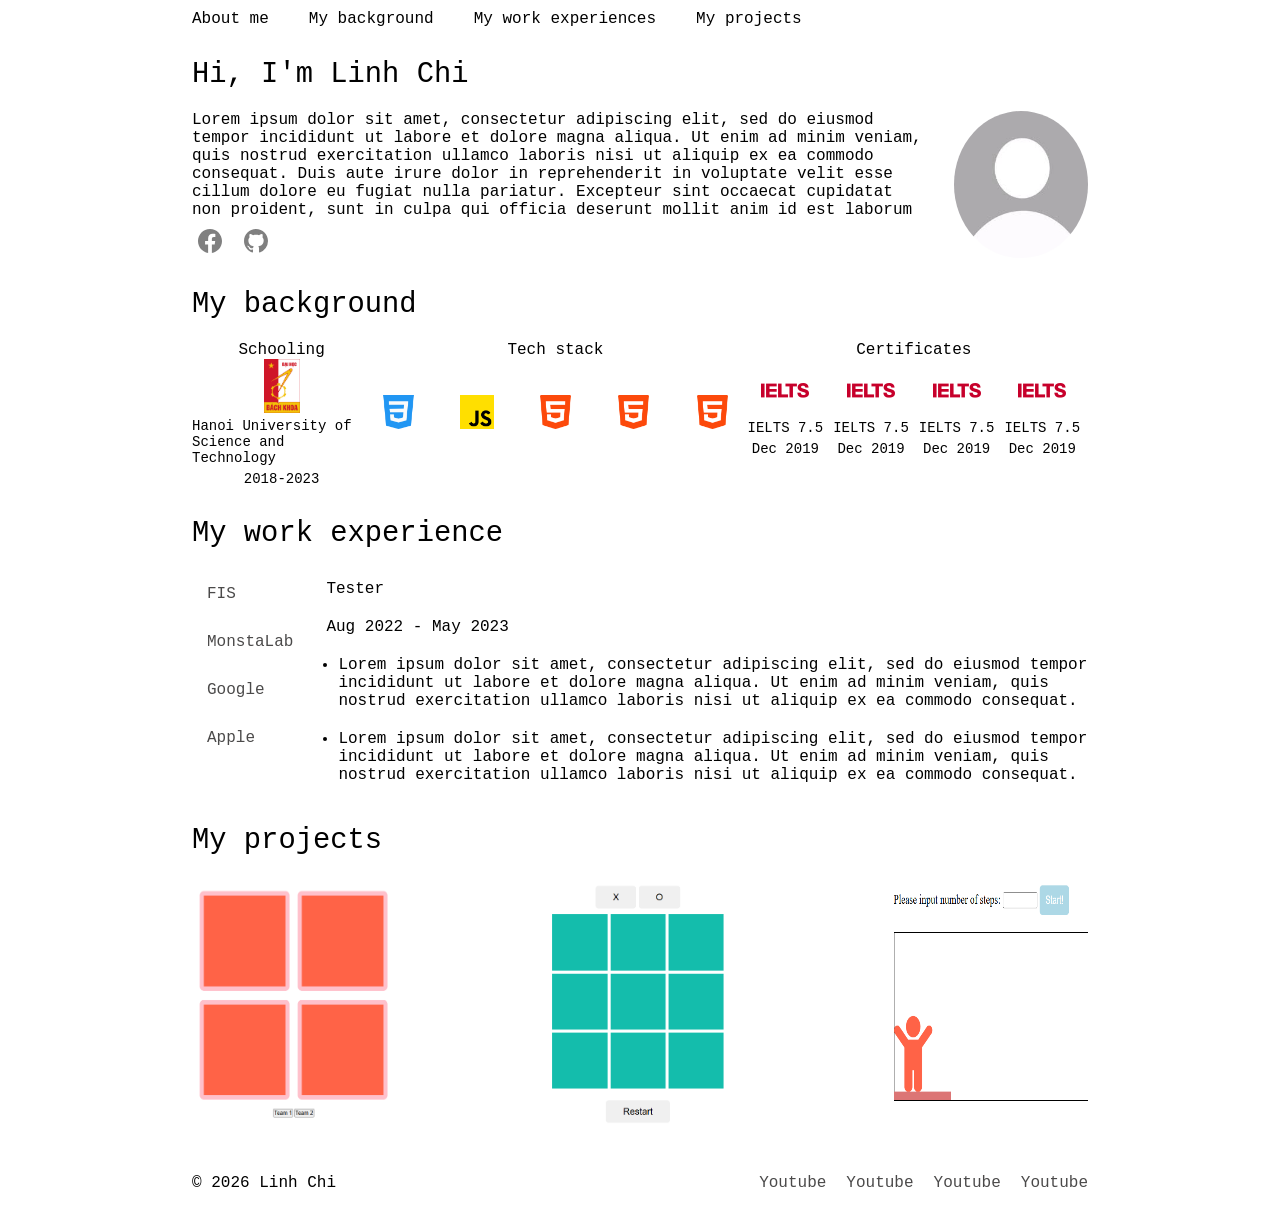
<file: index.html>
<!doctype html>
<html lang="en">
  <head>
    <meta charset="UTF-8" />
    <meta name="viewport" content="width=device-width, initial-scale=1.0" />
<!-- <meta name="description" content=""> -->
    <link rel="stylesheet" href="style.css" />
    <link
      rel="stylesheet"
      href="https://fontawesome.com/icons/facebook-f?f=brands&s=solid"
    />
    <title>Linh Chi | Frontend Developer & English Teacher</title>
<meta name="description" content="Linh Chi's portfolio, a passionate developer">
<meta property="og:title" content="Linh Chi's portfolio, a passionate developer on social media" />
<meta property="og:image" content="cat.jfif" />
<!-- <meta property="og:url" content="https://example.com/" /> -->

  </head>
  <body>
    
      <!-- <span class="myname">Linh Chi</span> -->
       <ul class="navbar">
        <li><a href="#about_me">About me</a></li>
        <li><a href="#my_background">My background</a></li>
        <li><a href="#my_workexp">My work experiences</a></li>
        <li><a href="#my_project">My projects</a></li>
      </ul>
      <!-- <img class="navicon" src="menu.png" alt=""> -->
   
     
    </div>

    <div class="contents">
      <section id="about_me">
          <header class="header">Hi, I'm Linh Chi</header>
          <div class="mecontents">
       <div class="introducesocial">
             <div class="introduce">
              Lorem ipsum dolor sit amet, consectetur adipiscing elit, sed do
              eiusmod tempor incididunt ut labore et dolore magna aliqua. Ut enim
              ad minim veniam, quis nostrud exercitation ullamco laboris nisi ut
              aliquip ex ea commodo consequat. Duis aute irure dolor in
              reprehenderit in voluptate velit esse cillum dolore eu fugiat nulla
              pariatur. Excepteur sint occaecat cupidatat non proident, sunt in
              culpa qui officia deserunt mollit anim id est laborum
            </div>
            <div class="social">
        <a href="..https://www.facebook.com/profile.php?id=61572621895188"> <svg
                class="fb icon"
                xmlns="http://www.w3.org/2000/svg"
                width="16"
                height="16"
                fill="currentColor"
                class="bi bi-facebook"
                viewBox="0 0 16 16"
              >
                <path
                  d="M16 8.049c0-4.446-3.582-8.05-8-8.05C3.58 0-.002 3.603-.002 8.05c0 4.017 2.926 7.347 6.75 7.951v-5.625h-2.03V8.05H6.75V6.275c0-2.017 1.195-3.131 3.022-3.131.876 0 1.791.157 1.791.157v1.98h-1.009c-.993 0-1.303.621-1.303 1.258v1.51h2.218l-.354 2.326H9.25V16c3.824-.604 6.75-3.934 6.75-7.951"
                />
              </svg></a>     
              <!-- <svg
                class="git icon"
                xmlns="http://www.w3.org/2000/svg"
                width="16"
                height="16"
                fill="currentColor"
                class="bi bi-github"
                viewBox="0 0 16 16"
              >
                <path
                  d="M8 0C3.58 0 0 3.58 0 8c0 3.54 2.29 6.53 5.47 7.59.4.07.55-.17.55-.38 0-.19-.01-.82-.01-1.49-2.01.37-2.53-.49-2.69-.94-.09-.23-.48-.94-.82-1.13-.28-.15-.68-.52-.01-.53.63-.01 1.08.58 1.23.82.72 1.21 1.87.87 2.33.66.07-.52.28-.87.51-1.07-1.78-.2-3.64-.89-3.64-3.95 0-.87.31-1.59.82-2.15-.08-.2-.36-1.02.08-2.12 0 0 .67-.21 2.2.82.64-.18 1.32-.27 2-.27s1.36.09 2 .27c1.53-1.04 2.2-.82 2.2-.82.44 1.1.16 1.92.08 2.12.51.56.82 1.27.82 2.15 0 3.07-1.87 3.75-3.65 3.95.29.25.54.73.54 1.48 0 1.07-.01 1.93-.01 2.2 0 .21.15.46.55.38A8.01 8.01 0 0 0 16 8c0-4.42-3.58-8-8-8"
                />
              </svg>
               <svg
                class="git icon"
                xmlns="http://www.w3.org/2000/svg"
                width="16"
                height="16"
                fill="currentColor"
                class="bi bi-github"
                viewBox="0 0 16 16"
              >
                <path
                  d="M8 0C3.58 0 0 3.58 0 8c0 3.54 2.29 6.53 5.47 7.59.4.07.55-.17.55-.38 0-.19-.01-.82-.01-1.49-2.01.37-2.53-.49-2.69-.94-.09-.23-.48-.94-.82-1.13-.28-.15-.68-.52-.01-.53.63-.01 1.08.58 1.23.82.72 1.21 1.87.87 2.33.66.07-.52.28-.87.51-1.07-1.78-.2-3.64-.89-3.64-3.95 0-.87.31-1.59.82-2.15-.08-.2-.36-1.02.08-2.12 0 0 .67-.21 2.2.82.64-.18 1.32-.27 2-.27s1.36.09 2 .27c1.53-1.04 2.2-.82 2.2-.82.44 1.1.16 1.92.08 2.12.51.56.82 1.27.82 2.15 0 3.07-1.87 3.75-3.65 3.95.29.25.54.73.54 1.48 0 1.07-.01 1.93-.01 2.2 0 .21.15.46.55.38A8.01 8.01 0 0 0 16 8c0-4.42-3.58-8-8-8"
                />
              </svg> -->
               <a href="https://github.com/linhchi-source" class="|">
                 <svg
                  class="git icon"
                  xmlns="http://www.w3.org/2000/svg"
                  width="16"
                  height="16"
                  fill="currentColor"
                  class="bi bi-github"
                  viewBox="0 0 16 16"
                               >
                  <path
                    d="M8 0C3.58 0 0 3.58 0 8c0 3.54 2.29 6.53 5.47 7.59.4.07.55-.17.55-.38 0-.19-.01-.82-.01-1.49-2.01.37-2.53-.49-2.69-.94-.09-.23-.48-.94-.82-1.13-.28-.15-.68-.52-.01-.53.63-.01 1.08.58 1.23.82.72 1.21 1.87.87 2.33.66.07-.52.28-.87.51-1.07-1.78-.2-3.64-.89-3.64-3.95 0-.87.31-1.59.82-2.15-.08-.2-.36-1.02.08-2.12 0 0 .67-.21 2.2.82.64-.18 1.32-.27 2-.27s1.36.09 2 .27c1.53-1.04 2.2-.82 2.2-.82.44 1.1.16 1.92.08 2.12.51.56.82 1.27.82 2.15 0 3.07-1.87 3.75-3.65 3.95.29.25.54.73.54 1.48 0 1.07-.01 1.93-.01 2.2 0 .21.15.46.55.38A8.01 8.01 0 0 0 16 8c0-4.42-3.58-8-8-8"
                  />
                               </svg>
               </a>

            </div>
       </div>
                   
      <div class="image"><img src="ava.jfif" alt="" class="ava" /></div>
          </div>
      </section>
      <section id="my_background">
        <header>My background</header>
        <div class="bg-contents">
          <div class="schooling">
            <span class="bgheader">Schooling</span>
            <img src="school.png" alt="" class="bg schoolimg" />
            <span class="name">Hanoi University of Science and Technology</span>
            <span class="time">2018-2023</span>
          </div>
          <div class="tech">
            <span class="bgheader">Tech stack</span>
            <div class="techwrap">
              <div class="techlogo">
                <img src="css-3.png" alt="" class="techimg" />
                <img src="js.png" alt="" />
                <img src="html-5_174854.png" alt="" />
                <img src="html-5_174854.png" alt="" />
                <img src="html-5_174854.png" alt="" />
              </div>
            </div>
          </div>
          <div class="certs">
            <span class="bgheader">Certificates</span>
            <div class="certwrap">
              <div class="certdis">
                <div class="cert">
                  <img src="icons8-ielts-48.png" alt="" class="bg" />
                  <span class="name">IELTS 7.5</span>
                  <span class="time">Dec 2019</span>
                </div>
                <div class="cert">
                  <img src="icons8-ielts-48.png" alt="" class="bg" />
                  <span class="name">IELTS 7.5</span>
                  <span class="time">Dec 2019</span>
                </div>
                <div class="cert">
                  <img src="icons8-ielts-48.png" alt="" class="bg" />
                  <span class="name">IELTS 7.5</span>
                  <span class="time">Dec 2019</span>
                </div>
                <div class="cert">
                  <img src="icons8-ielts-48.png" alt="" class="bg" />
                  <span class="name">IELTS 7.5</span>
                  <span class="time">Dec 2019</span>
                </div>
              </div>
            </div>
          </div>
        </div>
      </section>
      <section id="my_workexp">
        <header>My work experience</header>
        <div class="workexp">
          <ul class="companies">
            <li class="fis">FIS</li>
            <li class="monstalab">MonstaLab</li>
            <li class="google">Google</li>
            <li class="apple">Apple</li>
          </ul>

          <div class="companycontent">
            <span class="role">Tester</span>
            <span class="time1">Aug 2022 - May 2023</span>
            <ul class="work">
              <li>
                Lorem ipsum dolor sit amet, consectetur adipiscing elit, sed do eiusmod tempor incididunt ut labore et dolore magna aliqua. Ut enim ad minim veniam, quis nostrud exercitation ullamco laboris nisi ut aliquip ex ea commodo consequat.
              </li>
              <li>
Lorem ipsum dolor sit amet, consectetur adipiscing elit, sed do eiusmod tempor incididunt ut labore et dolore magna aliqua. Ut enim ad minim veniam, quis nostrud exercitation ullamco laboris nisi ut aliquip ex ea commodo consequat.
              </li>
            </ul>
          </div>
        </div>
      </section>
      <section id="my_project">
        <header>My projects</header>
        <div class="cards">
          <div class="project-card">
            <a href="https://image-shuffle-theta.vercel.app/" target="_blank">
              <img src="image_card.png" alt="" class="cardimg" />
            </a>
            <span class="spanclass">Shuffle card</span>
          </div>
          <div class="project-card">
            <a href="https://tictactoe-mauve-five.vercel.app/" target="_blank">
              <img src="tictac.png" alt="" class="cardimg" />
            </a>
            <span class="spanclass">Tic tac toe</span>

            <!-- <p>Tic Tac Toe</p> -->
          </div>
          <div class="project-card">
            <a href="https://ladder-game1.vercel.app/" target="_blank">
              <img src="ladder.png" alt="" class="cardimg" />
            </a>
            <span class="spanclass">Ladder game</span>

            <!-- <p>Tic Tac Toe</p> -->
          </div>
        </div>
      </section>
      <footer>
  <span>© 2026 Linh Chi</span>
  <div class="links">
    <span><a href="https://www.youtube.com/@ChiPham-i1p">Youtube</a></span>
    <span><a href="https://www.youtube.com/@ChiPham-i1p">Youtube</a></span>
    <span><a href="https://www.youtube.com/@ChiPham-i1p">Youtube</a></span>
    <span><a href="https://www.youtube.com/@ChiPham-i1p">Youtube</a></span>
  </div>
</footer>
    </div>
    <script src="script.js"></script>
  </body>
</html>
</file>
<file: style.css>
/* set up     */

body {
  width: 70%;
  margin: auto;
}
html {
  scroll-behavior: smooth;
}
header {
  text-align: left;
  margin-top: 10px;
  margin-bottom: 20px;
  font-size: clamp(1.8rem, 1.5vw, 2rem);
}
* {
  padding: 0;
  margin: 0;
  font-family: "Courier New", Courier, monospace;
  font-size: clamp(1rem, 1vw, 1.1rem);
}
* {
  /* outline: 1px solid black; */
}
/* nav */

.navbarbox {
  display: flex;
  justify-content: space-between;
  align-items: center;
  padding: 20px;
  /* border: 1px solid #000; */
}
.navbar {
  margin-top: 10px;
  display: flex;

  /* color:white; */

  gap: 40px;
  list-style-type: none;
}
.navbar a {
  text-decoration: none;
  color: black;
  /* background: #000; */
  display: inline-block;
}
.navbar a:hover {
  cursor: pointer;
}
.myname {
  color: black;
  /* text-align: left; */
}

.navicon {
  display: none;
  width: 8%;
}

.navbarflex {
  /* border: 1px solid #000; */
  flex-direction: column;
  /* align-items: flex-start; */
  gap: 20px;
  position: absolute;
  right: 0;
  top: 65px;
}
.navbarflex a {
  display: inline block;
  padding: 10px;
}
/* layout */
section {
  margin-top: 30px;
  /* border: 1px solid #000; */
  /* height: 30vw; */
}
/* aboutme */

#about_me {
  /* margin-top: 160px; */
}
.mecontents {
  display: flex;
  /* flex-wrap: wrap; */
  gap: 30px;
}
.introducesocial {
  display: flex;
  flex-direction: column;
  gap: 10px;
}
.social {
  display: flex;
  gap: 10px;
}
.image {
  display: flex;
  justify-content: center;
  flex: 0 0 15%;
}
.ava {
  border-radius: 50%;
  width: 100%;
}
.icon {
  width: 36px;
  height: 24px;
  cursor: pointer;
  fill: grey;
}
.icon:hover {
  fill: rgb(19, 18, 18);
}
/* background */
.bg-contents {
  display: flex;
  gap: 10px;
  justify-content: space-between;
  /* flex-wrap: wrap; */
  height: auto;
}

.schooling,
.tech,
.cert,
.certs {
  display: flex;
  flex-direction: column;
  justify-content: flex-start;
  align-items: center;
  /* border: 1px solid #000; */
}
.certwrap,
.techwrap {
  display: flex;
  /* width: 100vw; */
  height: calc(100% - 40px);
  align-items: center;
  /* border: 1px solid #000; */
  /* border: 1px solid #000; */
}
.schooling {
  width: 20%;
}
.tech,
.certs {
  /* width: 40%; */
  width: calc((80% - 20px) / 2);
}
.schoolimg {
  width: 20%;
}
.name,
.time {
  margin-top: 5px;
  font-size: clamp(0.875rem, 1vw, 0.9rem);
}
.techlogo {
  /* margin-top: 10px; */
  width: 100%;
  display: flex;
  justify-content: space-between;
}
.tech img {
  width: 10%;
}
.certdis {
  display: flex;
  gap: 10px;
  /* margin-top: 10px; */
}
/* companies */
.workexp {
  display: flex;
  flex-wrap: wrap;
  /* gap: 20px; */
}
.companies {
  display: flex;
  /* width: 15%; */
  flex: 0 0 15%;
  flex-direction: column;
}
.companycontent {
  flex: 1;
  display: flex;
  flex-direction: column;
  /* width: calc(85% - 20px); */
}
.companies li,
.work li {
  list-style-type: none;
}
.companies li {
  padding: 15px;
  color: rgb(75, 74, 74);
}

.companies li:hover {
  cursor: pointer;
  color: black;
}
.companycontent span {
  padding: 10px 0;
}
.work {
}

.work li {
  padding: 10px 0;
  margin-left: 12px;
  list-style-type: disc;
}
/* projects */
.cards {
  display: flex;
  flex-wrap: wrap;
  justify-content: space-between;
}

.project-card:hover img {
  filter: brightness(70%);
}
.project-card:hover .spanclass {
  display: block;
}
.project-card {
  position: relative;

  width: 200px;
}
.cardimg {
  transition: filter 0.3s;
  width: 100%;
  height: 100%;
}
.spanclass {
  position: absolute;
  top: 50%;
  left: 50%;
  transform: translate(-50%, -50%);

  width: 150px;
  text-align: center;

  color: white;
  font-weight: 700;

  display: none;
}
/* footer */
.links {
  display: flex;
  gap: 20px;
}
.links span a {
  color: rgb(75, 74, 74);
  text-decoration: none;
}
.links span a:hover {
  color: black;
}
footer {
  display: flex;
  flex-wrap: wrap;
  padding: 40px 0;
  justify-content: space-between;
}

/* responsive */
@media (max-width: 750px) {
  .navbar {
    /* display: none; */
    gap: 5px;
  }
  .cards {
    align-items: center;
    justify-content: center;
  }
  .navicon {
    display: block;
  }
  body {
    width: 90%;
  }

  .bg-contents {
    flex-direction: column;
    align-items: center;
  }
  .mecontents {
    flex-direction: column;
  }
  .companies {
    /* flex: none; */
    flex-direction: row;
    width: 100%;
  }
  .companycontent {
    margin-top: 0;
    margin-left: 15px;
  }
  .schooling,
  .tech,
  .certs {
    width: 100%;
  }
  footer {
    gap: 10px;
  }
  .image {
    flex: none;
    width: 40%;
    margin: auto;
  }
  .image {
    order: 1;
  }
  .introducesocial {
    order: 2;
  }
}
@media (max-width: 365px) {
}
@media (min-width: 750px) {
}
</file>
